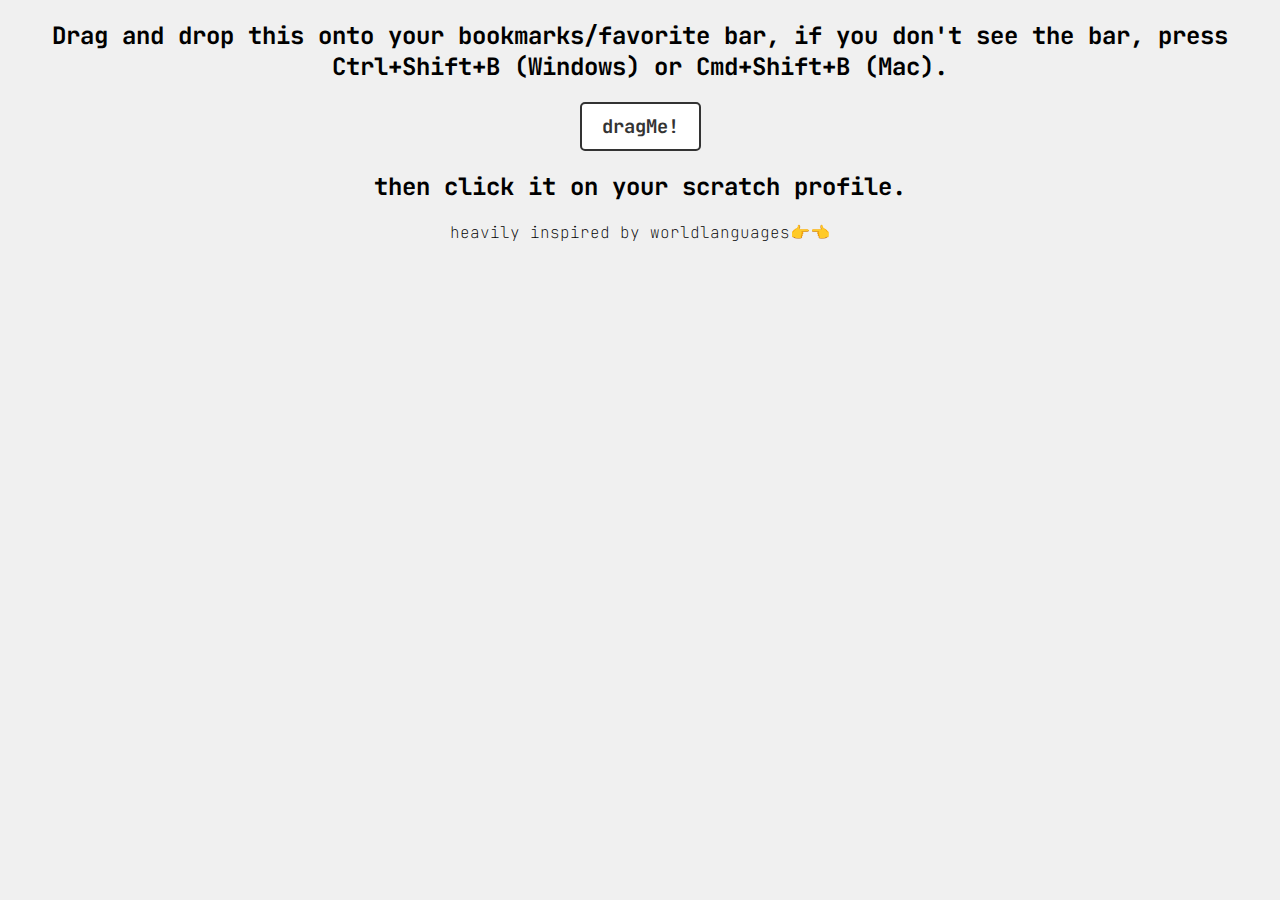
<file: featureUnclickableProject/index.html>
<!doctype html>
<html lang="en">
  <head>
    <meta charset="UTF-8" />
    <meta name="viewport" content="width=device-width, initial-scale=1" />
    <title>featureUnclickableProject</title>
    <link rel="preconnect" href="https://fonts.googleapis.com" />
    <link rel="preconnect" href="https://fonts.gstatic.com" crossorigin />
    <link
      href="https://fonts.googleapis.com/css2?family=JetBrains+Mono:ital,wght@0,100..800;1,100..800&display=swap"
      rel="stylesheet"
    />
    <link rel="stylesheet" type="text/css" href="./style.css" />
  </head>

  <body>
    <div class="container">
      <h2>
        Drag and drop this onto your bookmarks/favorite bar, if you don't see
        the bar, press Ctrl+Shift+B (Windows) or Cmd+Shift+B (Mac).
      </h2>
      <h3>
        <a
          href="javascript:var x=document.createElement('script');x.src='https://nonepork.github.io/featureUnclickableProject/code.js';document.head.appendChild(x)
          "
          >dragMe!</a
        >
      </h3>
      <h2>then click it on your scratch profile.</h2>

      <p>heavily inspired by worldlanguages👉👈</p>
    </div>
  </body>
</html>
</file>
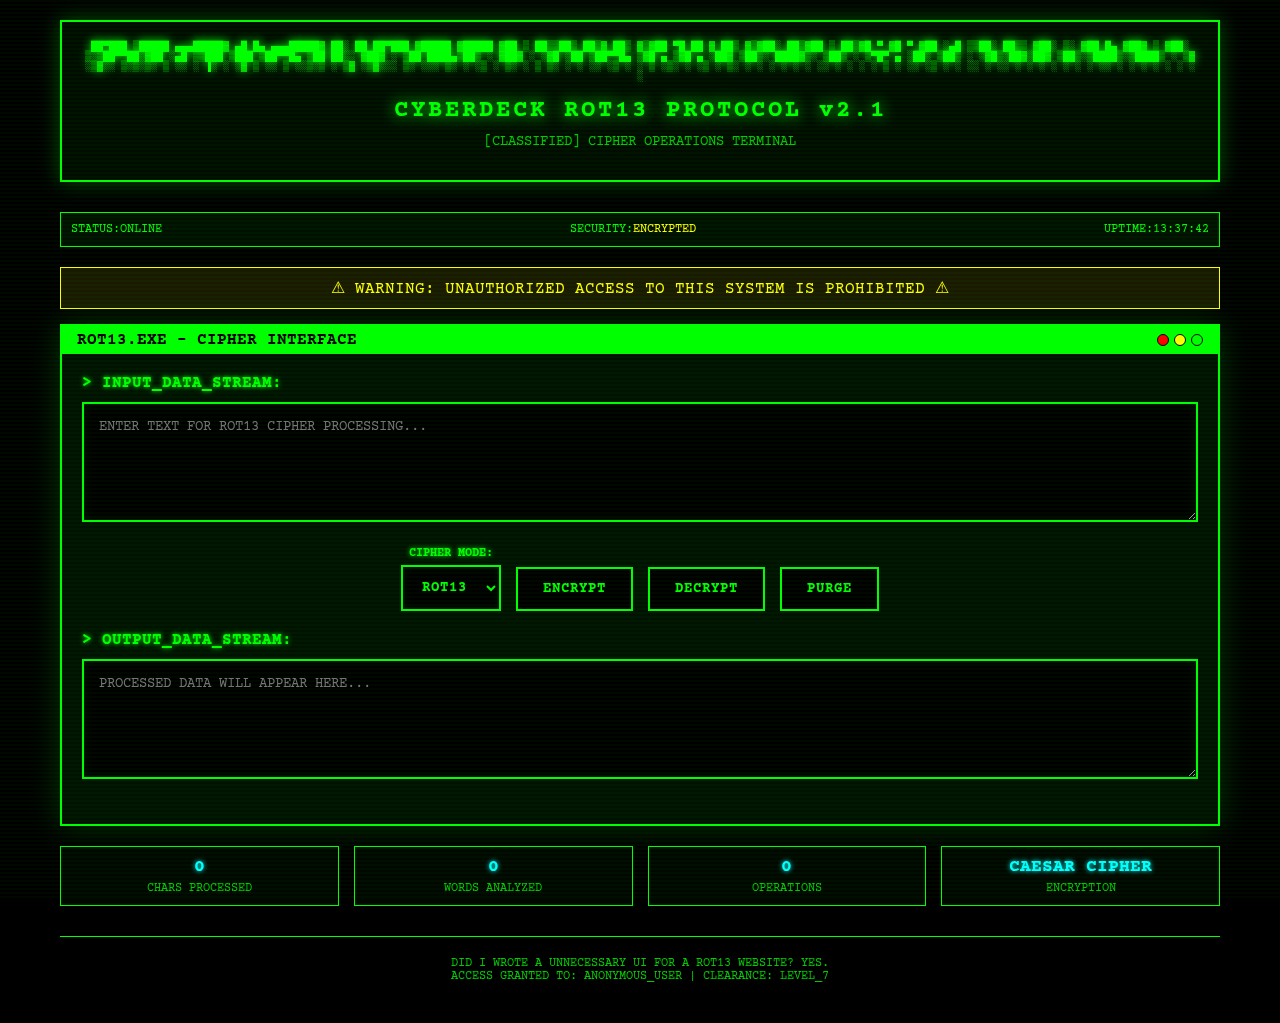
<file: rot13/index.html>
<!doctype html>
<html lang="en">
  <head>
    <meta charset="UTF-8" />
    <meta name="viewport" content="width=device-width, initial-scale=1.0" />
    <title>ROT13 CYBERDECK v2.1</title>
    <link rel="stylesheet" type="text/css" href="./style.css" />
    <script src="./script.js"></script>
  </head>
  <body>
    <canvas class="matrix-bg" id="matrix"></canvas>

    <div class="container">
      <div class="header">
        <div class="ascii-art">
          ██▀███ ▒█████ ▄▄▄█████▓ ▄█ █▄ ▄▄▄█████▓ ██░ ██ ██▀███ ▓█████ ▓█████
          ▓██ ▒ ██▒▒██▒ ██▒▓ ██▒ ▓▒▓██ ▀█ ██ ▓ ██▒ ▓▒▓██░ ██▒▓██ ▒ ██▒▓█ ▀ ▓█ ▀
          ▓██ ░▄█ ▒▒██░ ██▒▒ ▓██░ ▒░ ▓██ █▄ ▓██▓ ▒ ▓██░ ▒░▒██▀▀██░▓██ ░▄█ ▒▒███
          ▒███ ▒██▀▀█▄ ▒██ ██░░ ▓██▓ ░ ▒██ ████▄▒██▒ ░ ▓██▓ ░ ░▓█ ░██ ▒██▀▀█▄
          ▒▓█ ▄ ▒▓█ ▄ ░██▓ ▒██▒░ ████▓▒░ ▒██▒ ░ ▒▀█▀ ▄ ░██░ ▒██▒ ░ ░▓█▒░██▓░██▓
          ▒██▒░▒████▒░▒████▒ ░ ▒▓ ░▒▓░░ ▒░▒░▒░ ▒ ░░ ░ ▐░ ░ ░▓ ▒ ░░ ▒ ░░▒░▒ ░ ▒▓
          ░▒▓░░░ ▒░ ░░░ ▒░ ░ ░▒ ░ ▒░ ░ ▒ ▒░ ░ ░ ░░ ░▒ ░ ░ ▒ ░▒░ ░ ░▒ ░ ▒░ ░ ░ ░
          ░ ░ ░ ░░ ░ ░ ░ ░ ▒ ░ ░░ ░▒ ░ ░ ░░ ░ ░░ ░ ░ ░ ░ ░ ░ ░ ░░ ░ ░ ░ ░ ░ ░ ░
          ░
        </div>
        <div class="title">CYBERDECK ROT13 PROTOCOL v2.1</div>
        <div class="subtitle">[CLASSIFIED] CIPHER OPERATIONS TERMINAL</div>
      </div>

      <div class="status-bar">
        <div class="status-item">
          <span>STATUS: </span>
          <span class="blink" style="color: #00ff00">ONLINE</span>
        </div>
        <div class="status-item">
          <span>SECURITY: </span>
          <span style="color: #ffff00">ENCRYPTED</span>
        </div>
        <div class="status-item">
          <span>UPTIME: </span>
          <span id="uptime">13:37:42</span>
        </div>
      </div>

      <div class="warning">
        ⚠ WARNING: UNAUTHORIZED ACCESS TO THIS SYSTEM IS PROHIBITED ⚠
      </div>

      <div class="terminal-window">
        <div class="terminal-header">
          <span>ROT13.EXE - CIPHER INTERFACE</span>
          <div class="terminal-controls">
            <div class="control-btn close"></div>
            <div class="control-btn min"></div>
            <div class="control-btn max"></div>
          </div>
        </div>
        <div class="terminal-content">
          <div class="input-section">
            <label class="label">> INPUT_DATA_STREAM:</label>
            <div class="input-wrapper">
              <textarea
                id="inputText"
                placeholder="ENTER TEXT FOR ROT13 CIPHER PROCESSING..."
              ></textarea>
            </div>
          </div>

          <div class="button-group">
            <div class="rot-selector">
              <label class="label" style="margin-bottom: 5px; font-size: 12px"
                >CIPHER MODE:</label
              >
              <select id="rotValue" class="rot-dropdown">
                <option value="1">ROT1</option>
                <option value="2">ROT2</option>
                <option value="3">ROT3</option>
                <option value="4">ROT4</option>
                <option value="5">ROT5</option>
                <option value="6">ROT6</option>
                <option value="7">ROT7</option>
                <option value="8">ROT8</option>
                <option value="9">ROT9</option>
                <option value="10">ROT10</option>
                <option value="11">ROT11</option>
                <option value="12">ROT12</option>
                <option value="13" selected>ROT13</option>
                <option value="14">ROT14</option>
                <option value="15">ROT15</option>
                <option value="16">ROT16</option>
                <option value="17">ROT17</option>
                <option value="18">ROT18</option>
                <option value="19">ROT19</option>
                <option value="20">ROT20</option>
                <option value="21">ROT21</option>
                <option value="22">ROT22</option>
                <option value="23">ROT23</option>
                <option value="24">ROT24</option>
                <option value="25">ROT25</option>
              </select>
            </div>
            <button class="btn" onclick="encodeText()">
              <span>ENCRYPT</span>
            </button>
            <button class="btn" onclick="decodeText()">
              <span>DECRYPT</span>
            </button>
            <button class="btn" onclick="clearAll()">
              <span>PURGE</span>
            </button>
          </div>

          <div class="input-section">
            <label class="label">> OUTPUT_DATA_STREAM:</label>
            <div class="input-wrapper">
              <textarea
                id="outputText"
                placeholder="PROCESSED DATA WILL APPEAR HERE..."
                readonly
              ></textarea>
            </div>
          </div>
        </div>
      </div>

      <div class="stats">
        <div class="stat-item">
          <div class="stat-value" id="charCount">0</div>
          <div class="stat-label">CHARS PROCESSED</div>
        </div>
        <div class="stat-item">
          <div class="stat-value" id="wordCount">0</div>
          <div class="stat-label">WORDS ANALYZED</div>
        </div>
        <div class="stat-item">
          <div class="stat-value" id="operations">0</div>
          <div class="stat-label">OPERATIONS</div>
        </div>
        <div class="stat-item">
          <div class="stat-value">CAESAR CIPHER</div>
          <div class="stat-label">ENCRYPTION</div>
        </div>
      </div>

      <div class="footer">
        <p>DID I WROTE A UNNECESSARY UI FOR A ROT13 WEBSITE? YES.</p>
        <p>ACCESS GRANTED TO: ANONYMOUS_USER | CLEARANCE: LEVEL_7</p>
      </div>
    </div>
  </body>
</html>
</file>
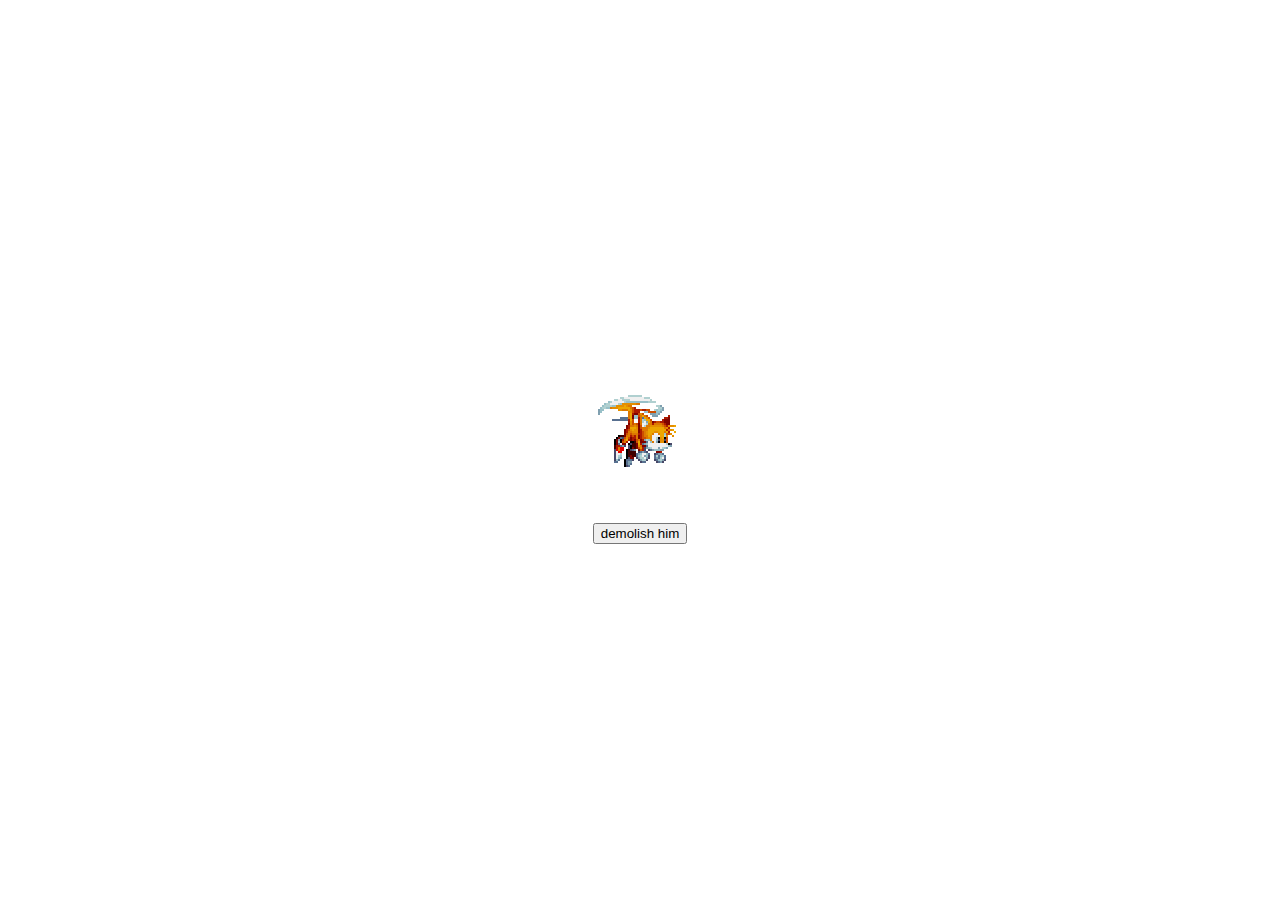
<file: tails/index.html>
<!doctype html>
<html lang="en">
  <head>
    <!-- made with 💎 by shadow -->
    <meta charset="UTF-8" />
    <meta property="og:title" content="all is lost" />
    <meta name="viewport" content="width=device-width, initial-scale=1" />
    <link rel="stylesheet" type="text/css" href="./main.css" />
    <script defer="" src="./script.js"></script>
    <title>tails</title>
  </head>
  <body>
    <div class="container">
      <div class="overlap">
        <div id="boom-gif"></div>
        <div class="tails" id="tails"></div>
      </div>
      <button id="boom-button">demolish him</button>
    </div>
  </body>
</html>
</file>
<file: featureUnclickableProject/style.css>
body {
  font-family: "JetBrains Mono", monospace;
  background-color: #f0f0f0;
  font-weight: normal;
}

.container {
  max-width: 1200px;
  margin: 0 auto;
  padding: 0 20px;
}

h2,
h3 {
  text-align: center;
}

p {
  text-align: center;
  font-weight: lighter;
}

h3 a {
  text-decoration: none;
  color: #333;
  padding: 10px 20px;
  background-color: #fff;
  border: 2px solid #333;
  border-radius: 5px;
  display: inline-block;
  transition: all 0.3s ease;
}

h3 a:hover {
  background-color: #333;
  color: #fff;
}
</file>
<file: rot13/style.css>
@import url("https://fonts.googleapis.com/css2?family=Courier+Prime:wght@400;700&display=swap");

* {
  margin: 0;
  padding: 0;
  box-sizing: border-box;
}

body {
  font-family: "Courier Prime", monospace;
  background: #000;
  color: #00ff00;
  overflow-x: hidden;
  min-height: 100vh;
  position: relative;
}

/* Scanlines effect */
body::before {
  content: "";
  position: fixed;
  top: 0;
  left: 0;
  width: 100%;
  height: 100%;
  background: repeating-linear-gradient(
    0deg,
    transparent,
    transparent 2px,
    rgba(0, 255, 0, 0.03) 2px,
    rgba(0, 255, 0, 0.03) 4px
  );
  pointer-events: none;
  z-index: 1000;
}

.container {
  max-width: 1200px;
  margin: 0 auto;
  padding: 20px;
  position: relative;
  z-index: 1;
}

.header {
  text-align: center;
  margin-bottom: 30px;
  border: 2px solid #00ff00;
  padding: 20px;
  background: rgba(0, 255, 0, 0.05);
  box-shadow: 0 0 20px rgba(0, 255, 0, 0.3);
}

.ascii-art {
  font-size: 10px;
  line-height: 1;
  color: #00ff00;
  text-shadow: 0 0 10px #00ff00;
  margin-bottom: 15px;
}

.title {
  font-size: 24px;
  font-weight: bold;
  text-shadow: 0 0 15px #00ff00;
  margin: 10px 0;
  letter-spacing: 3px;
}

.subtitle {
  font-size: 14px;
  color: #00cc00;
  margin-bottom: 10px;
}

.status-bar {
  display: flex;
  justify-content: space-between;
  background: #001100;
  border: 1px solid #00ff00;
  padding: 10px;
  margin-bottom: 20px;
  font-size: 12px;
}

.status-item {
  display: flex;
  align-items: center;
}

.blink {
  animation: blink 1s infinite;
}

@keyframes blink {
  0%,
  50% {
    opacity: 1;
  }
  51%,
  100% {
    opacity: 0;
  }
}

.terminal-window {
  border: 2px solid #00ff00;
  background: rgba(0, 20, 0, 0.9);
  margin-bottom: 20px;
  box-shadow: 0 0 30px rgba(0, 255, 0, 0.2);
}

.terminal-header {
  background: #00ff00;
  color: #000;
  padding: 5px 15px;
  font-weight: bold;
  display: flex;
  justify-content: space-between;
  align-items: center;
}

.terminal-controls {
  display: flex;
  gap: 5px;
}

.control-btn {
  width: 12px;
  height: 12px;
  border-radius: 50%;
  border: 1px solid #000;
}

.control-btn.close {
  background: #ff0000;
}
.control-btn.min {
  background: #ffff00;
}
.control-btn.max {
  background: #00ff00;
}

.terminal-content {
  padding: 20px;
}

.input-section {
  margin-bottom: 20px;
}

.label {
  display: block;
  margin-bottom: 10px;
  color: #00ff00;
  text-shadow: 0 0 5px #00ff00;
  font-weight: bold;
}

.input-wrapper {
  position: relative;
}

textarea,
input {
  width: 100%;
  background: #000;
  border: 2px solid #00ff00;
  color: #00ff00;
  font-family: "Courier Prime", monospace;
  font-size: 14px;
  padding: 15px;
  resize: vertical;
  box-shadow: inset 0 0 10px rgba(0, 255, 0, 0.1);
}

textarea {
  min-height: 120px;
}

textarea:focus,
input:focus {
  outline: none;
  box-shadow: 0 0 20px rgba(0, 255, 0, 0.5);
  border-color: #00ffff;
}

.button-group {
  display: flex;
  gap: 15px;
  justify-content: center;
  align-items: end;
  margin: 20px 0;
  flex-wrap: wrap;
}

.rot-selector {
  display: flex;
  flex-direction: column;
  align-items: center;
}

.rot-dropdown {
  background: #000;
  border: 2px solid #00ff00;
  color: #00ff00;
  font-family: "Courier Prime", monospace;
  font-size: 14px;
  font-weight: bold;
  padding: 12px 15px;
  cursor: pointer;
  text-transform: uppercase;
  letter-spacing: 1px;
  min-width: 100px;
  box-shadow: inset 0 0 10px rgba(0, 255, 0, 0.1);
  transition: all 0.3s;
}

.rot-dropdown:focus {
  outline: none;
  box-shadow: 0 0 20px rgba(0, 255, 0, 0.5);
  border-color: #00ffff;
}

.rot-dropdown:hover {
  background: rgba(0, 255, 0, 0.1);
  box-shadow: 0 0 15px rgba(0, 255, 0, 0.3);
}

.rot-dropdown option {
  background: #000;
  color: #00ff00;
  padding: 5px;
}

.btn {
  background: #000;
  border: 2px solid #00ff00;
  color: #00ff00;
  padding: 12px 25px;
  font-family: "Courier Prime", monospace;
  font-size: 14px;
  font-weight: bold;
  cursor: pointer;
  text-transform: uppercase;
  letter-spacing: 1px;
  transition: all 0.3s;
  position: relative;
  overflow: hidden;
}

.btn::before {
  content: "";
  position: absolute;
  top: 0;
  left: -100%;
  width: 100%;
  height: 100%;
  background: linear-gradient(
    90deg,
    transparent,
    rgba(0, 255, 0, 0.2),
    transparent
  );
  transition: left 0.5s;
}

.btn:hover {
  background: rgba(0, 255, 0, 0.1);
  box-shadow: 0 0 15px rgba(0, 255, 0, 0.5);
  text-shadow: 0 0 5px #00ff00;
}

.btn:hover::before {
  left: 100%;
}

.btn:active {
  transform: scale(0.98);
}

.stats {
  display: grid;
  grid-template-columns: repeat(auto-fit, minmax(200px, 1fr));
  gap: 15px;
  margin: 20px 0;
}

.stat-item {
  border: 1px solid #00ff00;
  padding: 10px;
  background: rgba(0, 255, 0, 0.03);
  text-align: center;
}

.stat-value {
  font-size: 18px;
  font-weight: bold;
  color: #00ffff;
  text-shadow: 0 0 5px #00ffff;
}

.stat-label {
  font-size: 12px;
  color: #00cc00;
  margin-top: 5px;
}

.footer {
  text-align: center;
  margin-top: 30px;
  padding: 20px;
  border-top: 1px solid #00ff00;
  color: #00cc00;
  font-size: 12px;
}

.warning {
  background: rgba(255, 255, 0, 0.1);
  border: 1px solid #ffff00;
  color: #ffff00;
  padding: 10px;
  margin: 15px 0;
  text-align: center;
  animation: pulse 2s infinite;
}

@keyframes pulse {
  0%,
  100% {
    opacity: 1;
  }
  50% {
    opacity: 0.7;
  }
}

.matrix-bg {
  position: fixed;
  top: 0;
  left: 0;
  width: 100%;
  height: 100%;
  pointer-events: none;
  z-index: -1;
  opacity: 0.1;
}

@media (max-width: 768px) {
  .container {
    padding: 10px;
  }

  .ascii-art {
    font-size: 8px;
  }

  .title {
    font-size: 18px;
  }

  .button-group {
    flex-direction: column;
    align-items: center;
  }

  .rot-selector {
    order: -1;
    margin-bottom: 15px;
  }

  .stats {
    grid-template-columns: 1fr;
  }
}
</file>
<file: tails/main.css>
.container {
  display: flex;
  flex-direction: column;
  gap: 50px;

  align-items: center;
  justify-content: center;
  height: 100vh;
}

.overlap {
  position: relative;
  width: 100px;
  height: 100px;
}

.tails {
  position: absolute;
  z-index: 1;
  top: 50%;
  left: 50%;
  transform: translate(-50%, -50%) scale(2);

  background-image: url("../static/assets/lightyear.png");
  width: 56px;
  height: 56px;

  background-size: 560px 168px;
  background-position: 0px 0px;
  animation: flying 0.3s steps(4) infinite;

  image-rendering: pixelated;
}

.tails.explode {
  animation:
    explode-sprite 0s steps(1) forwards,
    explode 2.5s forwards;
}

.tails.fly-up {
  animation: fly-up 0.5s steps(10) infinite;
}

@keyframes explode-sprite {
  0% {
    background-position: 0px 0px;
  }
  100% {
    background-position: 0px -56px;
  }
}

@keyframes explode {
  10% {
    top: 10%;
  }
  100% {
    top: 1000%;
  }
}

@keyframes flying {
  0% {
    background-position: 0px 0px;
  }
  100% {
    background-position: -224px 0px;
  }
}

@keyframes fly-up {
  0% {
    background-position: 0px -122px;
  }
  100% {
    background-position: -560px -122px;
  }
}

#boom-gif {
  display: none;

  width: 71px;
  height: 100px;
  image-rendering: pixelated;

  background-image: url("../static/assets/boom.png");
  background-size: 1207px 100px;
  background-position: -500px 0px;

  z-index: 2;
  position: absolute;
  top: 50%;
  left: 50%;
  transform: translate(-50%, -50%) scale(2);
  animation: boom-gif 1s steps(17, end) forwards;
}

@keyframes boom-gif {
  0% {
    background-position: 0px 0px;
    opacity: 1;
  }
  99% {
    opacity: 1;
  }
  100% {
    background-position: -1207px 0px;
    opacity: 0;
  }
}
</file>
